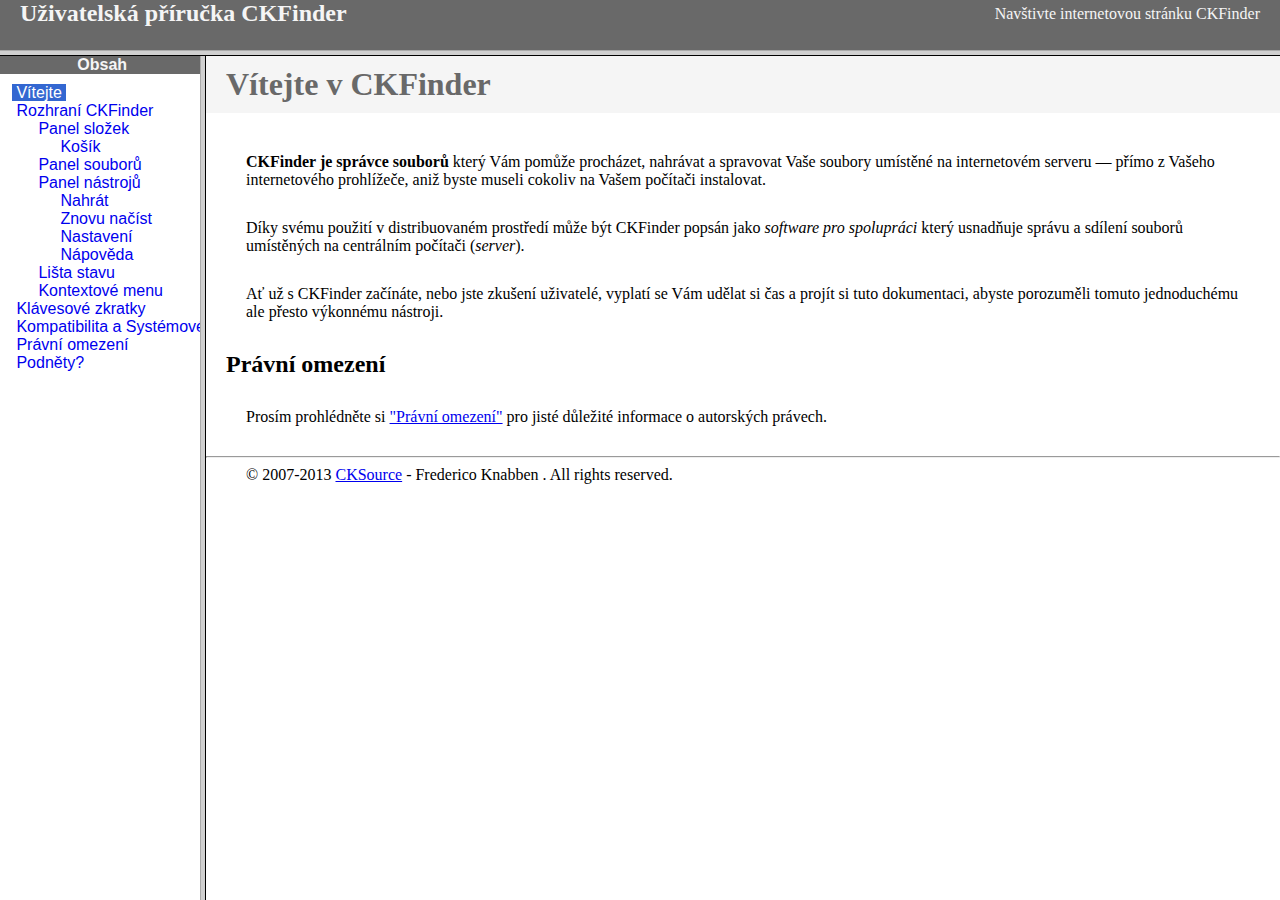
<file: lib/js/ckfinder/help/cs/index.html>
<!DOCTYPE HTML PUBLIC "-//W3C//DTD HTML 4.01 Frameset//EN" "http://www.w3.org/TR/html4/frameset.dtd">
<html lang="cs">
<head>
	<title>Uživatelská příručka CKFinder</title>
	<meta name="robots" content="noindex, nofollow">
	<meta http-equiv="Content-Type" content="text/html; charset=utf-8">
	<style type="text/css">
		frame {border-color:#f5f5f5}
	</style>
</head>
<frameset rows="50,*">
	<frame src="files/header.html" noresize="noresize" frameborder="0">
	<frameset cols="200,*">
			<frame src="files/toc.html">
			<frame src="files/001.html" name="CKDocsMain">
	</frameset>
</frameset>
</html>
</file>
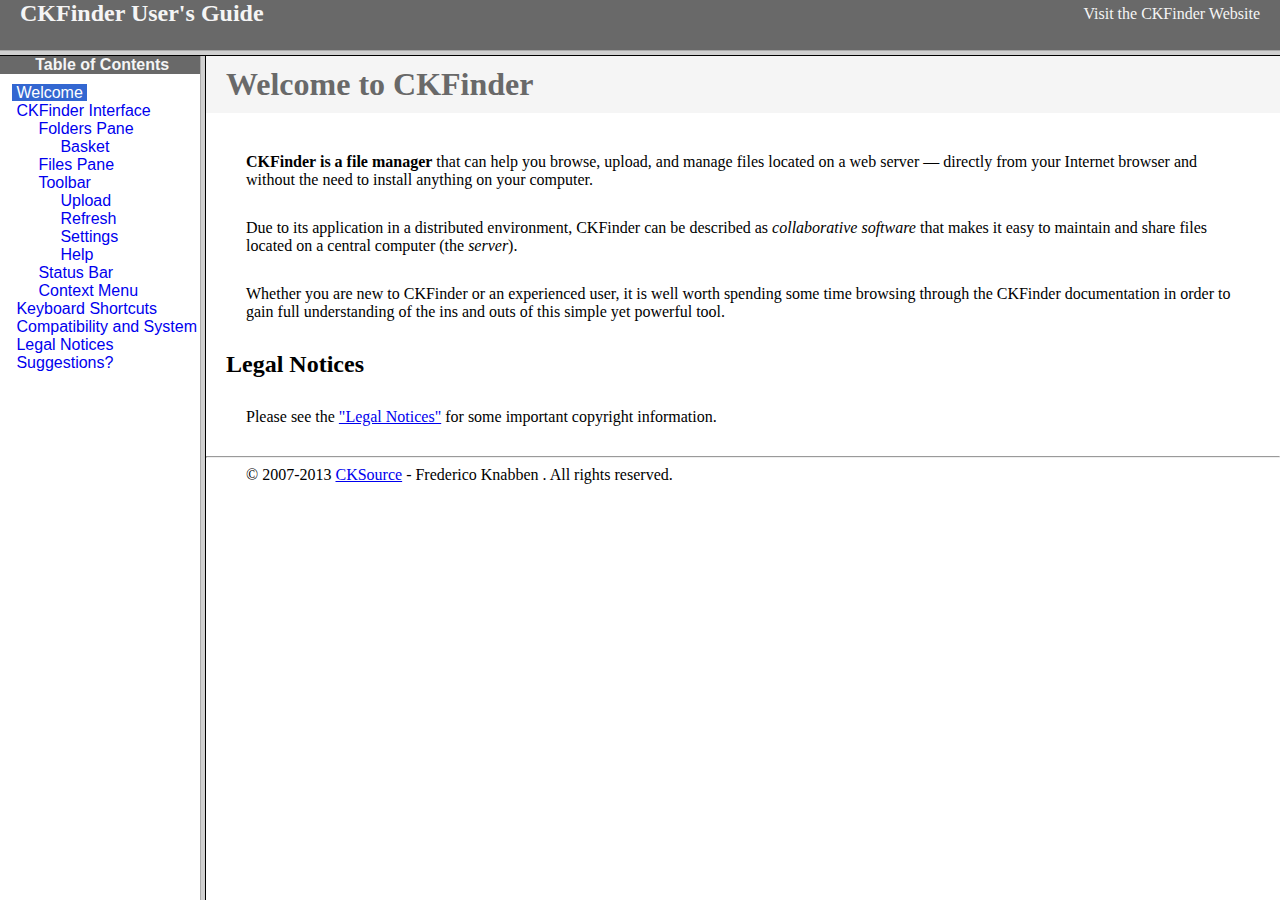
<file: lib/js/ckfinder/help/en/index.html>
<!DOCTYPE HTML PUBLIC "-//W3C//DTD HTML 4.01 Frameset//EN" "http://www.w3.org/TR/html4/frameset.dtd">
<html lang="en">
<head>
	<title>CKFinder User's Guide</title>
	<meta name="robots" content="noindex, nofollow">
	<meta http-equiv="Content-Type" content="text/html; charset=utf-8">
	<style type="text/css">
		frame {border-color:#f5f5f5}
	</style>
</head>
<frameset rows="50,*">
	<frame src="files/header.html" noresize="noresize" frameborder="0">
	<frameset cols="200,*">
			<frame src="files/toc.html">
			<frame src="files/001.html" name="CKDocsMain">
	</frameset>
</frameset>
</html>
</file>
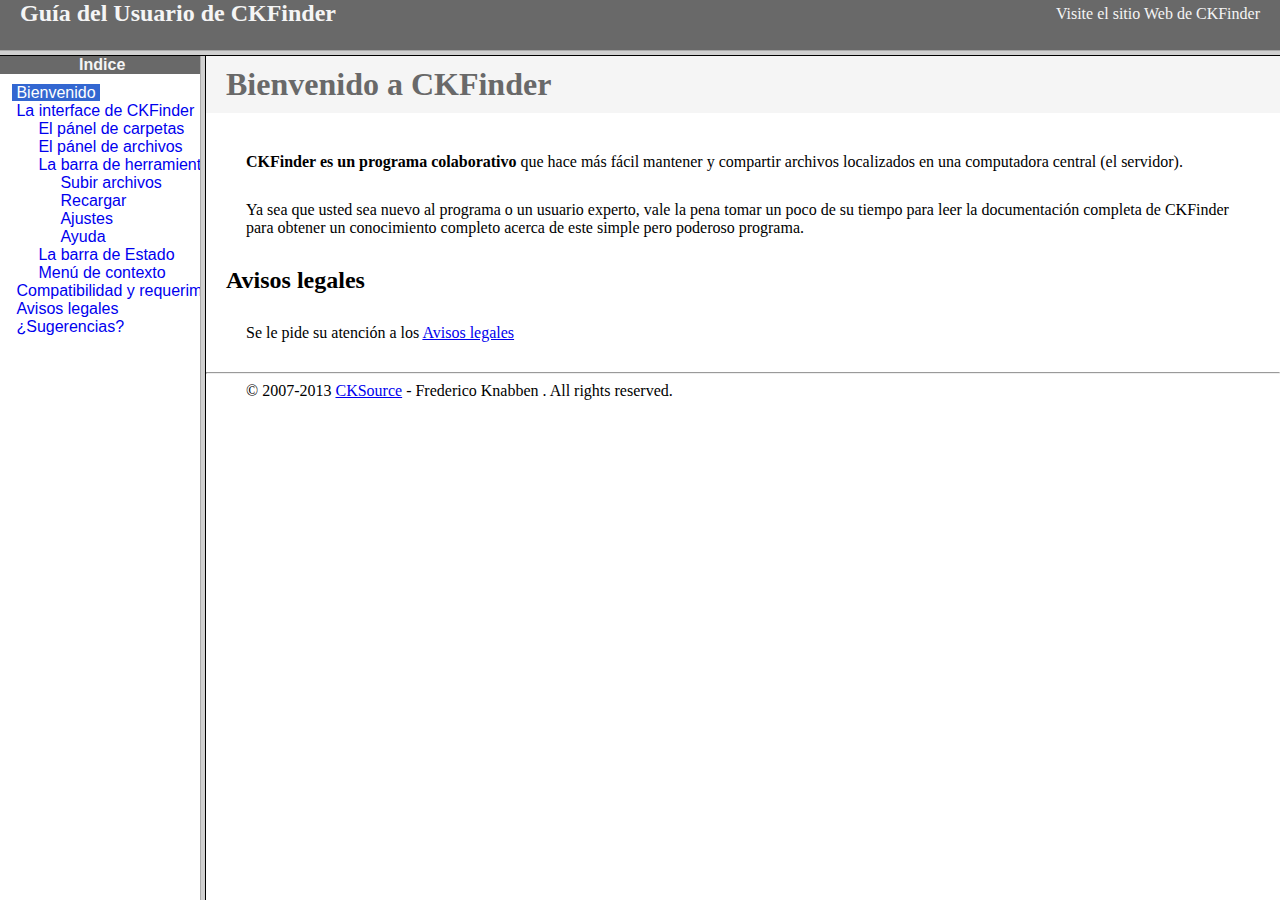
<file: lib/js/ckfinder/help/es-mx/index.html>
<!DOCTYPE HTML PUBLIC "-//W3C//DTD HTML 4.01 Frameset//EN" "http://www.w3.org/TR/html4/frameset.dtd">
<html lang="es-mx">
<head>
	<title>Gu&iacute;a para el usuario de CKFinder</title>
	<meta http-equiv="Content-Type" content="text/html; charset=utf-8">
	<meta name="robots" content="noindex, nofollow">
	<style type="text/css">
		frame {border-color:#f5f5f5}
	</style>
</head>
<frameset rows="50,*">
	<frame src="files/header.html" noresize="noresize" frameborder="0">
	<frameset cols="200,*">
			<frame src="files/toc.html">
			<frame src="files/001.html" name="CKDocsMain">
	</frameset>
</frameset>
</html>
</file>
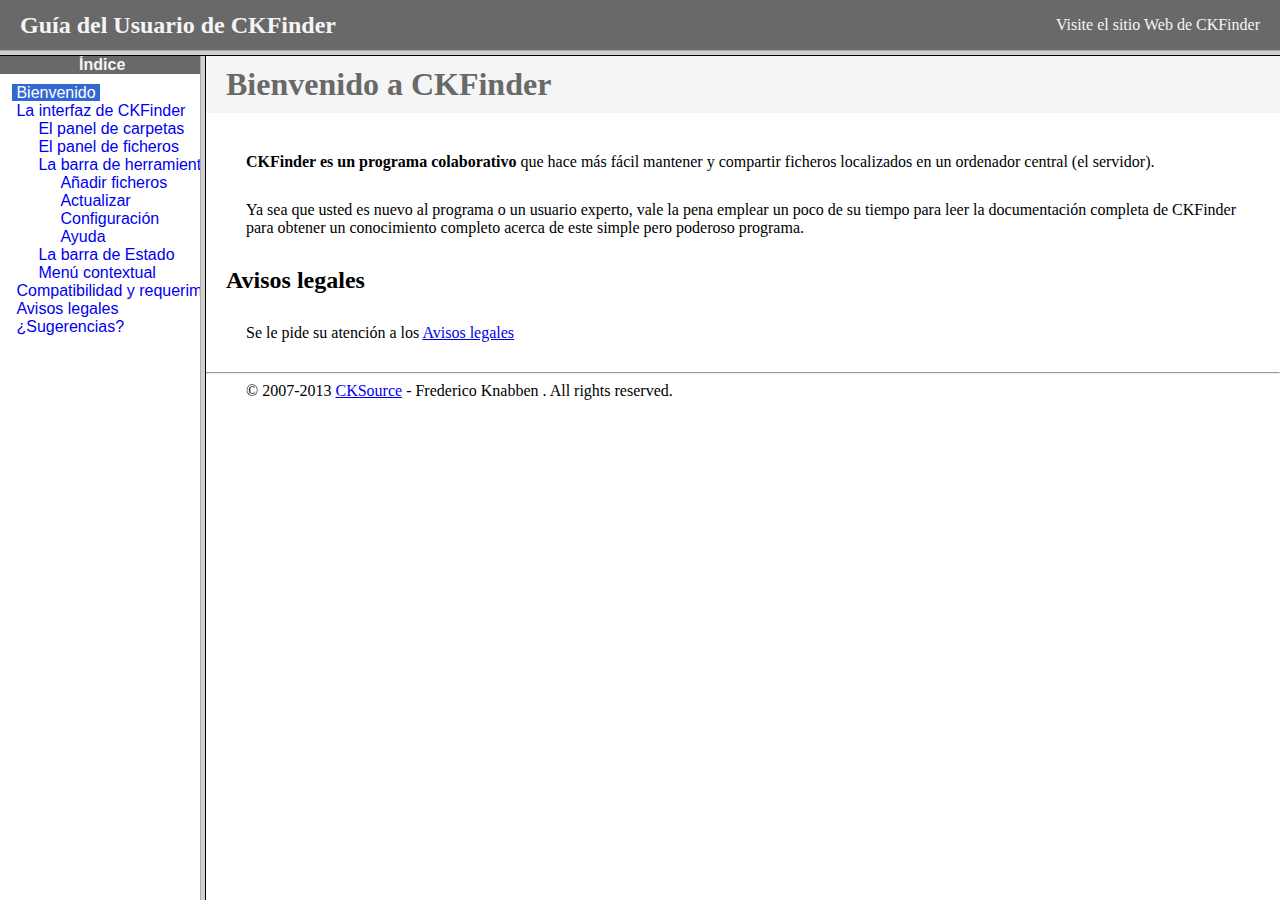
<file: lib/js/ckfinder/help/es/index.html>
<!DOCTYPE HTML PUBLIC "-//W3C//DTD HTML 4.01 Frameset//EN" "http://www.w3.org/TR/html4/frameset.dtd">
<html lang="es">
<head>
	<title>Gu&iacute;a para el usuario de CKFinder</title>
	<meta http-equiv="Content-Type" content="text/html; charset=utf-8">
	<meta name="robots" content="noindex, nofollow">
	<style type="text/css">
		frame {border-color:#f5f5f5}
	</style>
</head>
<frameset rows="50,*">
	<frame src="files/header.html" noresize="noresize" frameborder="0">
	<frameset cols="200,*">
			<frame src="files/toc.html">
			<frame src="files/001.html" name="CKDocsMain">
	</frameset>
</frameset>
</html>
</file>
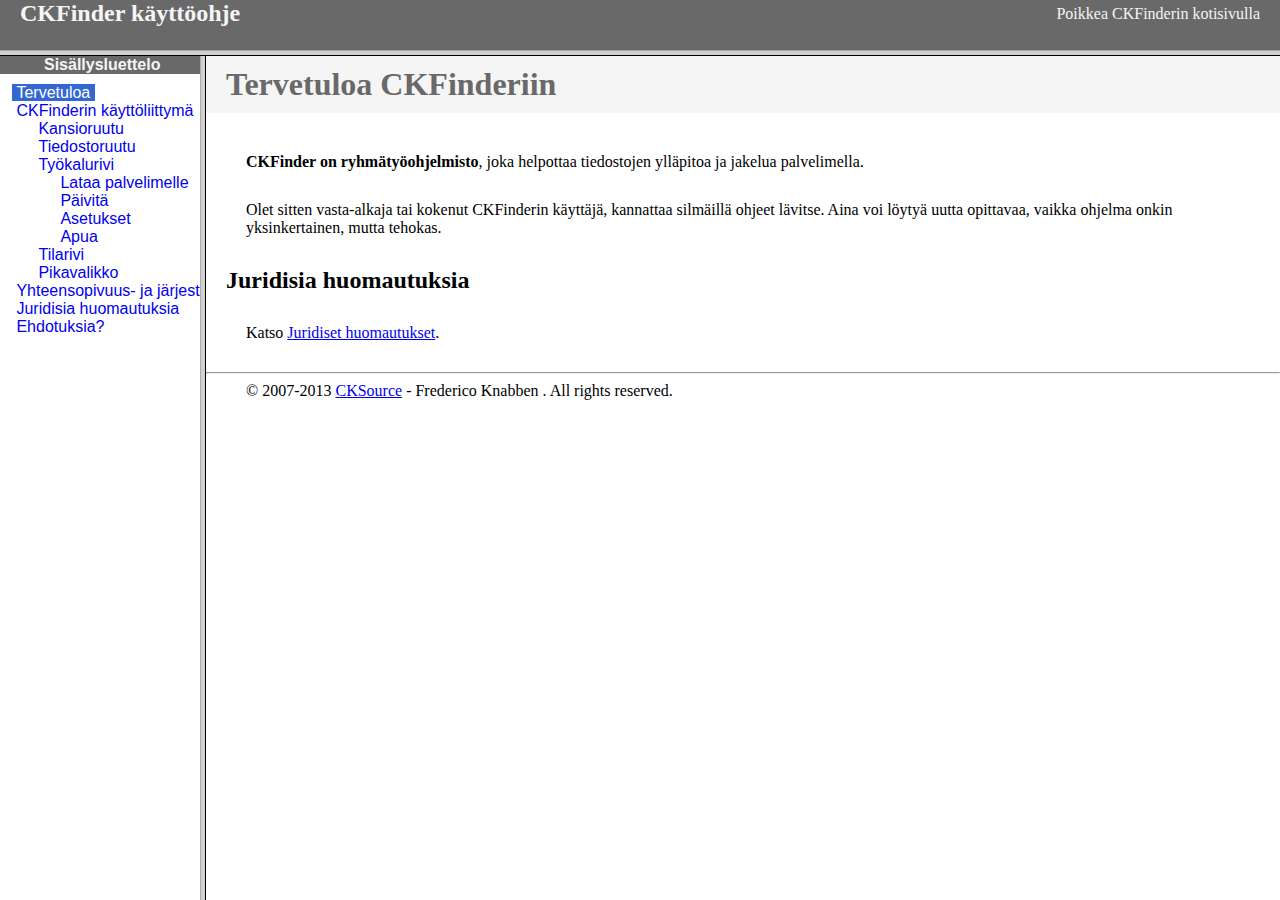
<file: lib/js/ckfinder/help/fi/index.html>
<!DOCTYPE HTML PUBLIC "-//W3C//DTD HTML 4.01 Frameset//EN" "http://www.w3.org/TR/html4/frameset.dtd">
<html lang="fi">
<head>
	<title>CKFinder käyttöohje</title>
	<meta http-equiv="Content-Type" content="text/html; charset=utf-8">
	<meta name="robots" content="noindex, nofollow">
	<style type="text/css">
		frame {border-color:#f5f5f5}
	</style>
</head>
<frameset rows="50,*">
	<frame src="files/header.html" noresize="noresize" frameborder="0">
	<frameset cols="200,*">
			<frame src="files/toc.html">
			<frame src="files/001.html" name="CKDocsMain">
	</frameset>
</frameset>
</html>
</file>
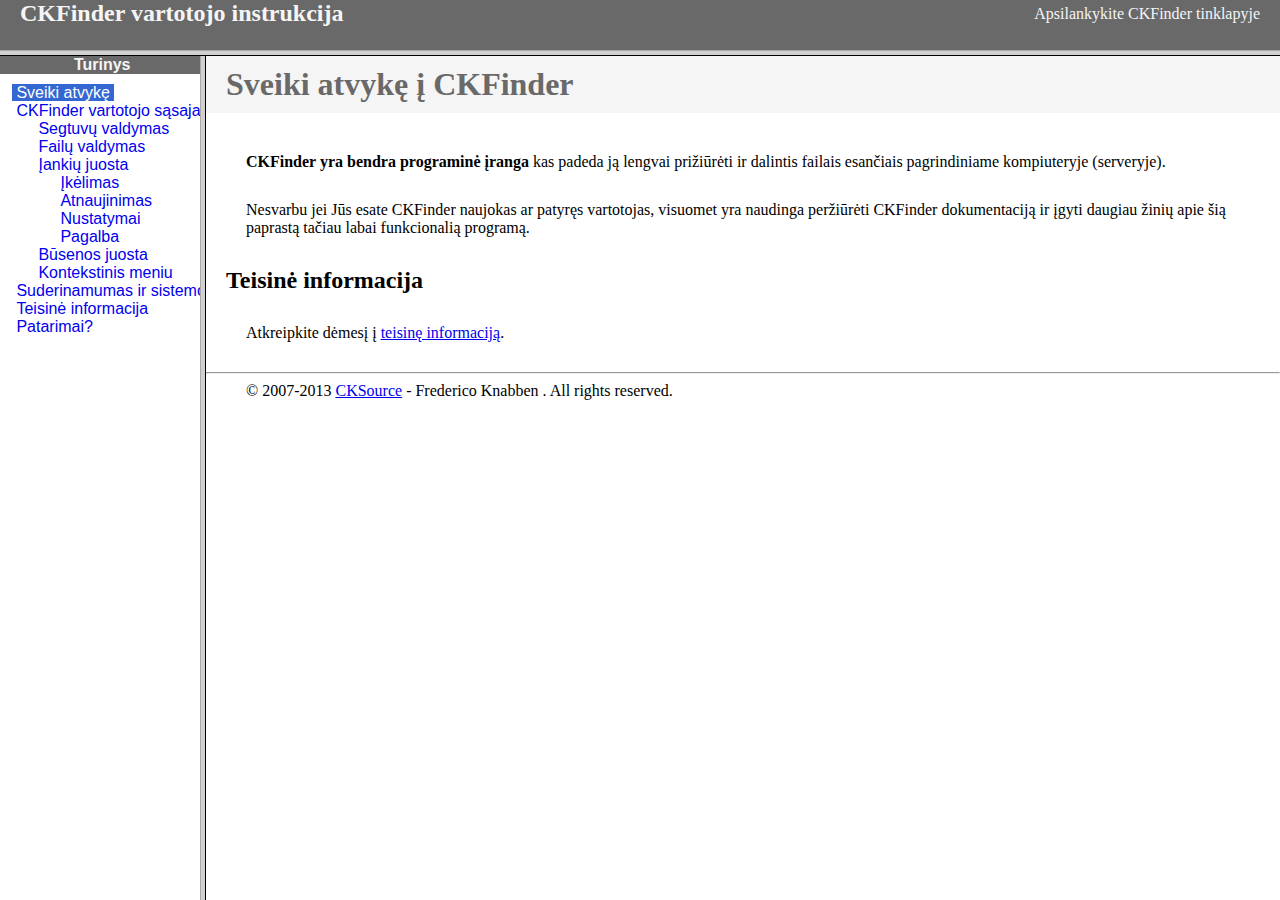
<file: lib/js/ckfinder/help/lt/index.html>
<!DOCTYPE HTML PUBLIC "-//W3C//DTD HTML 4.01 Frameset//EN" "http://www.w3.org/TR/html4/frameset.dtd">
<html lang="lt">
<head>
	<title>CKFinder User's Guide</title>
	<meta http-equiv="Content-Type" content="text/html; charset=utf-8">
	<meta name="robots" content="noindex, nofollow">
	<style type="text/css">
		frame {border-color:#f5f5f5}
	</style>
</head>
<frameset rows="50,*">
	<frame src="files/header.html" noresize="noresize" frameborder="0">
	<frameset cols="200,*">
			<frame src="files/toc.html">
			<frame src="files/001.html" name="CKDocsMain">
	</frameset>
</frameset>
</html>
</file>
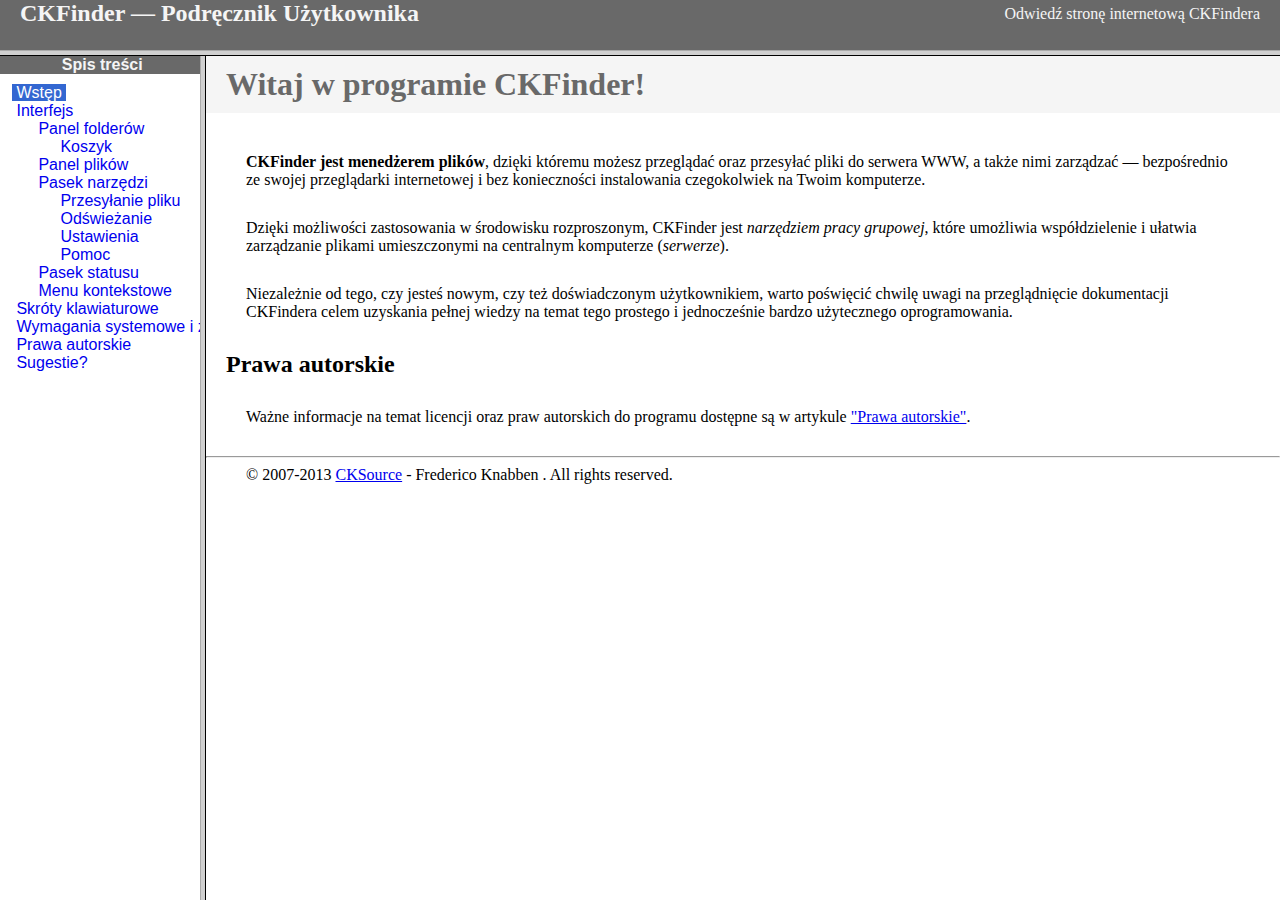
<file: lib/js/ckfinder/help/pl/index.html>
<!DOCTYPE HTML PUBLIC "-//W3C//DTD HTML 4.01 Frameset//EN" "http://www.w3.org/TR/html4/frameset.dtd">
<html lang="pl">
<head>
	<title>CKFinder &mdash; Podręcznik Użytkownika</title>
	<meta http-equiv="Content-Type" content="text/html; charset=utf-8">
	<meta name="robots" content="noindex, nofollow">
	<style type="text/css">
		frame {border-color:#f5f5f5}
	</style>
</head>
<frameset rows="50,*">
	<frame src="files/header.html" noresize="noresize" frameborder="0">
	<frameset cols="200,*">
			<frame src="files/toc.html">
			<frame src="files/001.html" name="CKDocsMain">
	</frameset>
</frameset>
</html>
</file>
